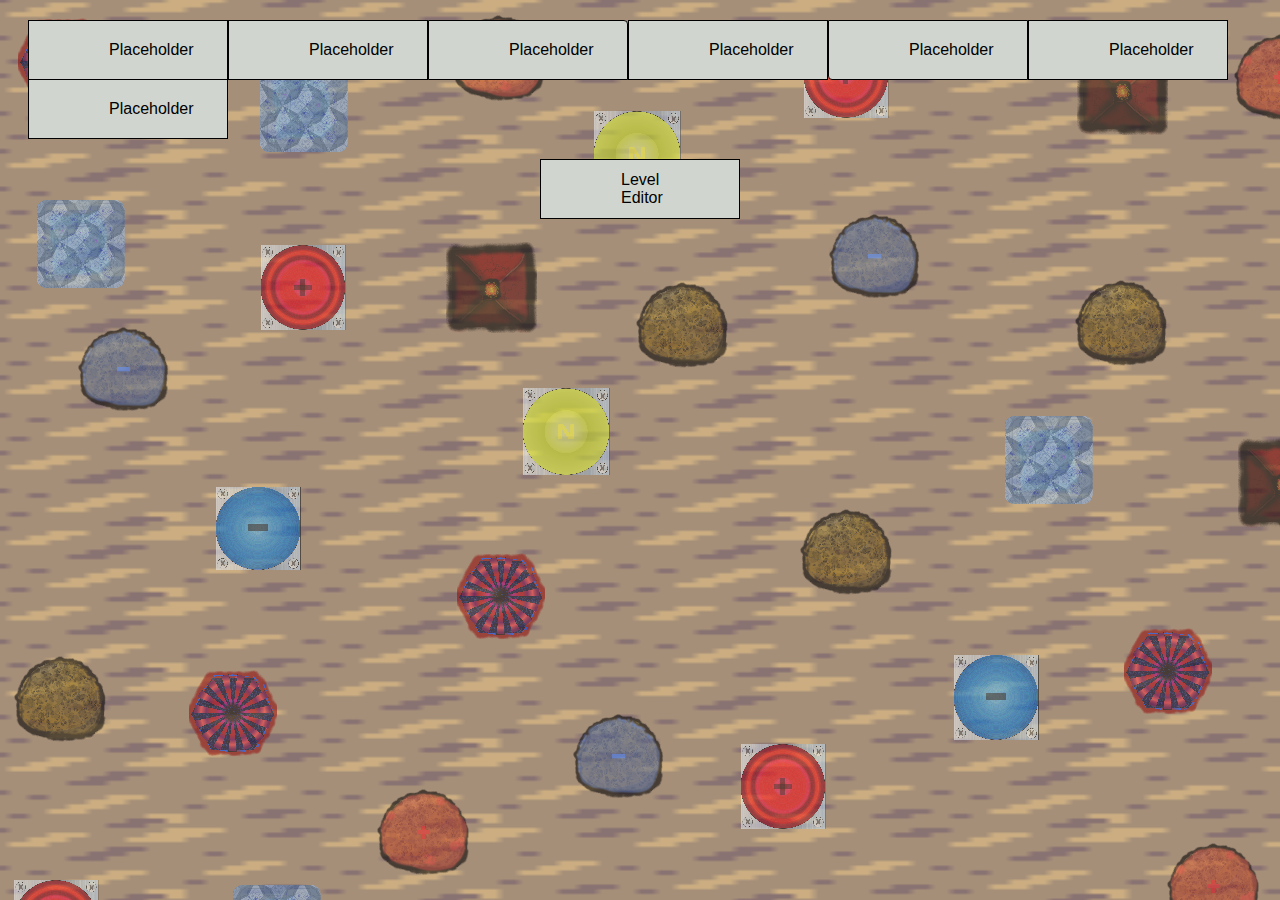
<file: index.html>
<!DOCTYPE html>
<html>

<head>
        <title>Level Select</title>
        <link rel="stylesheet" type="text/css" href="styleSelect.css">
</head>

<body>
    <div class="container">
        <div id="levels" class="levels btn-matrix">

        </div>

        <div id="toolbar" class="toolbar">
            <button class="btn btn-editor" onclick="window.open('game/editor.html');">Level Editor</button>
        </div>
    </div>

    <script src="CONFIGS.js"></script>
    <script src="levelSelect.js"></script>

</body>

</html>
<!-- 
function addLevel(level) button -->
</file>
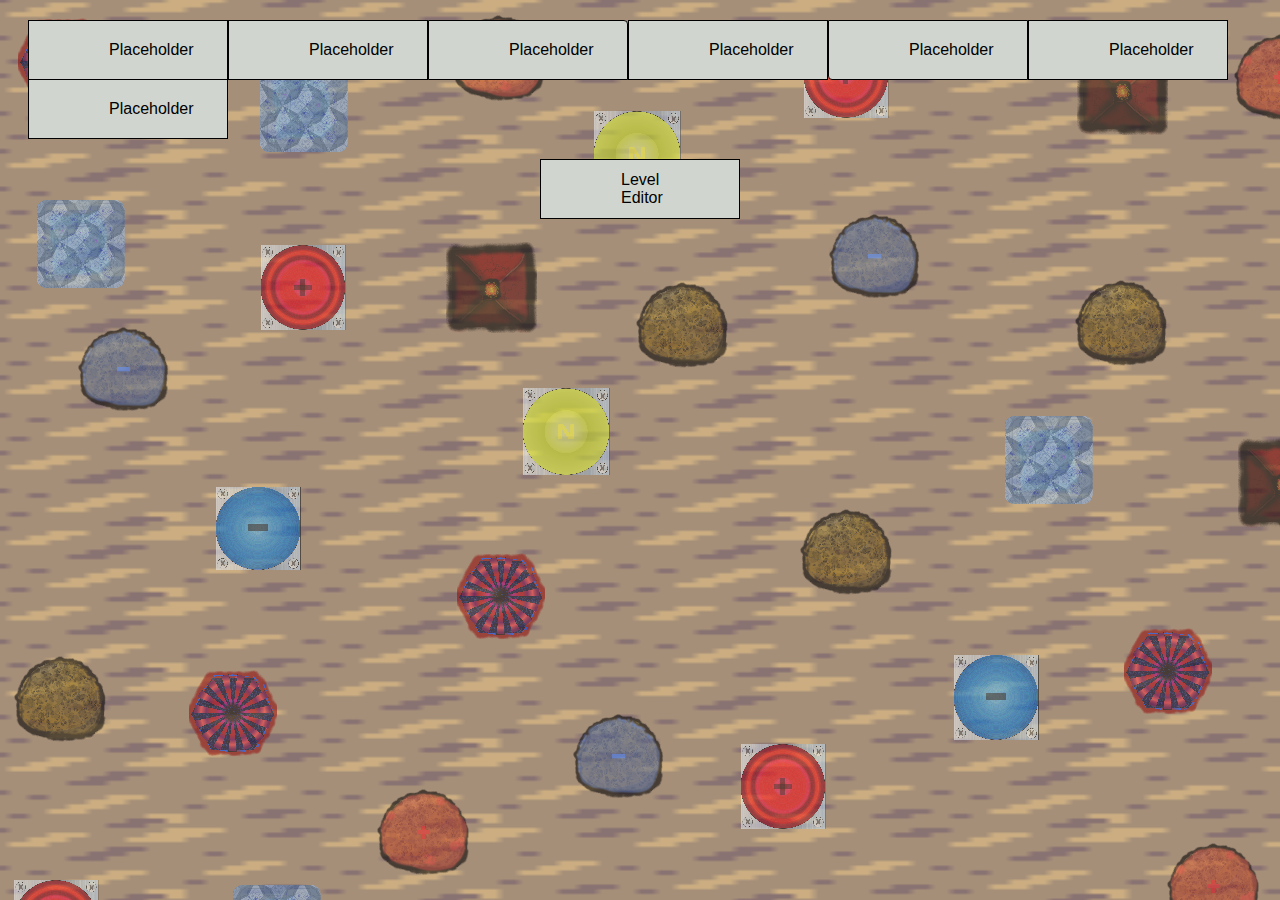
<file: levelSelect.html>
<!DOCTYPE html>
<html>

<head>
        <title>Level Select</title>
        <link rel="stylesheet" type="text/css" href="styleSelect.css">
</head>

<body>
    <div class="container">
        <div id="levels" class="levels btn-matrix">

        </div>

        <div id="toolbar" class="toolbar">
            <button class="btn btn-editor" onclick="window.open('game/editor.html');">Level Editor</button>
        </div>
    </div>

    <script src="CONFIGS.js"></script>
    <script src="levelSelect.js"></script>

</body>

</html>
<!-- 
function addLevel(level) button -->
</file>
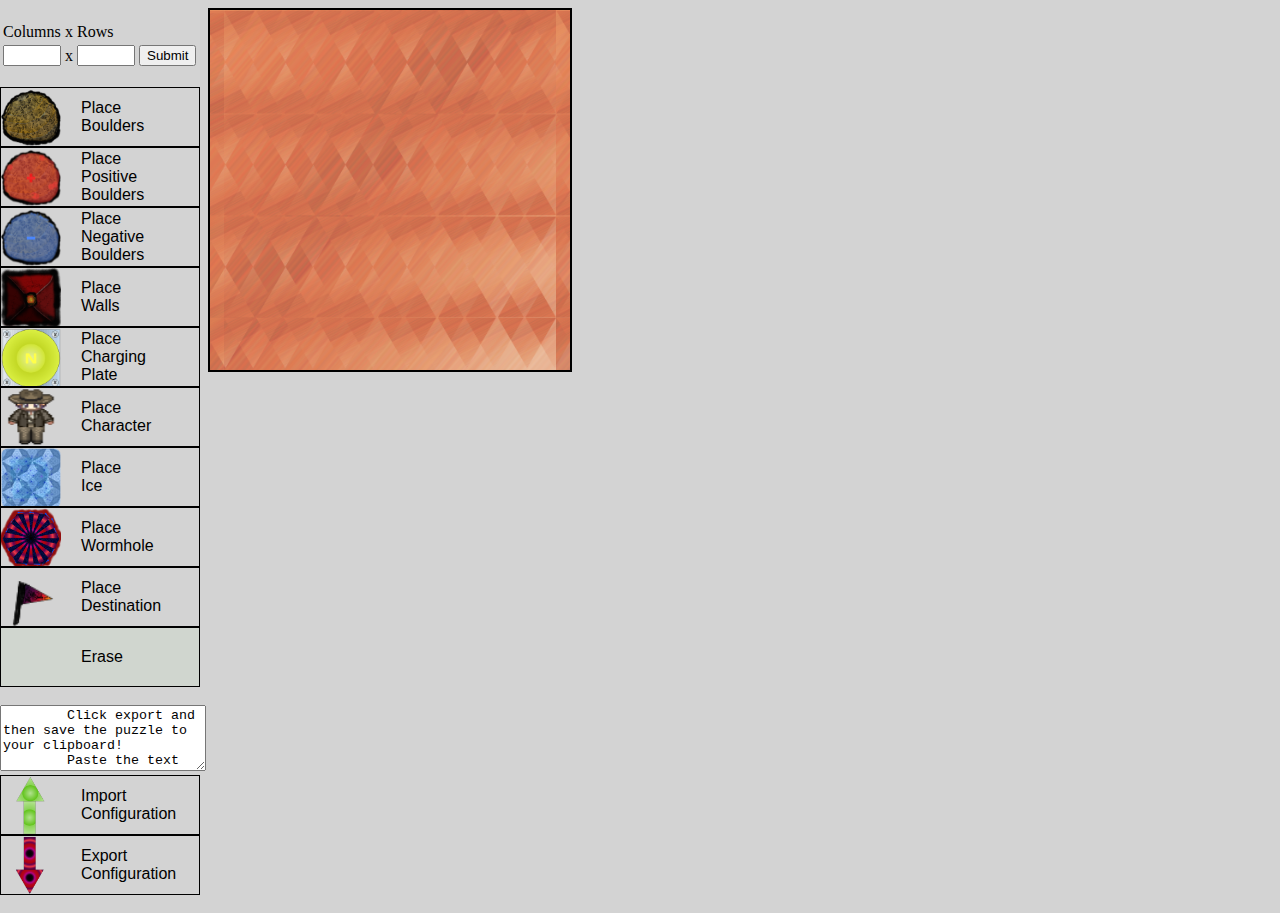
<file: game/editor.html>
<!DOCTYPE html>
<html>

<head>
		<title>Puzzle Editor</title>
		<link rel="stylesheet" type="text/css" href="editorStyleSheet.css">
</head>

<body>
	<div class="content">

		<div id="canvasWrapper">
			<canvas id="bgCanv" width="360" height="360" align="center"></canvas>
			<canvas id="gameCanv" width="360" height="360" align="center"></canvas>
		</div>
		
		<script src="wave.js"></script>

		<script src="allPurposeFuncs.js"></script>

		<script src="strength.js"></script>

		<script src="levelDesigner.js"></script>

		<script src="solverAI.js"></script>
		

			<div class="editor">
				<table>
					<tr>
						<td>Columns</td>
						<td>x</td>
						<td>Rows</td>
					</tr>
					<tr>
						<td><input id="columns" type="number"></td>
						<td>x</td>
						<td><input id="rows" type="number"></td>
						<td><input id="submitCanvas" type="submit" onclick="userSetUpCanvas()"/></td>
					</tr>
				</table>

				<br>

				<button id="submitBoulders" class="button boulder" onclick="
				what=Boulder;
				drawWhatOnClick(canvas);">Place Boulders</button>

				<button id="submitPosBoulders" class="button positiveBoulder" onclick="
				what=ChargedBoulder;
				subwhat = PositiveCharge;
				drawWhatOnClick(canvas);">Place Positive Boulders</button>

				<button id="submitNegBoulders" class="button negativeBoulder" onclick="
				what=ChargedBoulder;
				subwhat=NegativeCharge;
				drawWhatOnClick(canvas);">Place Negative Boulders</button>

				<button id="submitWall" class="button wall" onclick="
				what=Wall;
				drawWhatOnClick(canvas);">Place Walls</button>

				<button id="setPlate" class="button plate" onclick="
				what=ChargedPlate;
				drawWhatOnClick(canvas);">Place Charging Plate</button>

				<button id="submitChar" class="button character" onclick="
				what=Character;
				drawWhatOnClick(canvas);">Place Character</button>

				<button id="setIce" class="button ice" onclick="
				what=Ice; 
				drawWhatOnClick(canvas);">Place Ice</button>

				<button id="setWormhole" class="button wormhole" onclick="
				what=Wormhole; 
				drawWhatOnClick(canvas);">Place Wormhole</button>

				<button id="setDestination" class="button destination" onclick="
				what=Destination; 
				drawWhatOnClick(canvas);">Place Destination</button>

				<button id="removeBoulder" class="button remove" onclick="
				what='remove'; 
				drawWhatOnClick(canvas);">Erase</button>

				<div class="IO">
					<br>
					<textarea id="I/O_config" rows="4" cols="50">
	Click export and then save the puzzle to your clipboard!
	Paste the text and then click import to play the puzzle!
					</textarea>
					<br>
					<button id="import" class="button import" onclick="validateConfig()">Import Configuration</button>
					<button id="export" class="button export" onclick="getConfig()">Export Configuration</button>

					<br>
				</div>

			</div>
			<br>

				
		</div>
	</body>

</html>
</file>
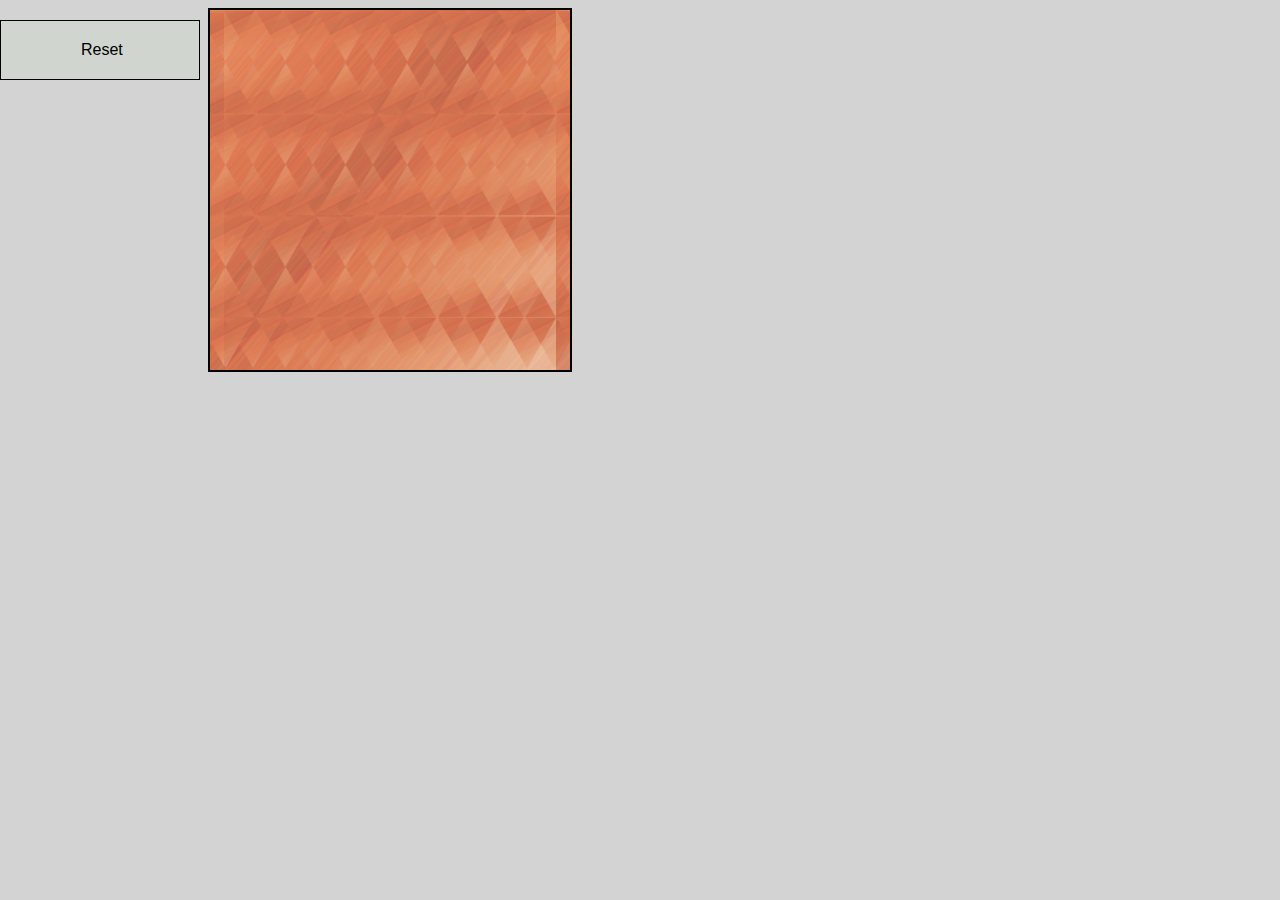
<file: game/playRestricted.html>
<!DOCTYPE html>
<html>

<head>
        <title>Play</title>
        <link rel="stylesheet" type="text/css" href="editorStyleSheet.css">
</head>

<body>
    <div class="content">

        <div id="canvasWrapper">
            <canvas id="bgCanv" width="360" height="360" align="center"></canvas>
            <canvas id="gameCanv" width="360" height="360" align="center"></canvas>
        </div>
        
        <script src="wave.js"></script>

        <script src="allPurposeFuncs.js"></script>

        <script src="strength.js"></script>

        <script src="levelDesigner.js"></script>

        <script src="solverAI.js"></script>

        <script>
            let level = sessionStorage.getItem("level");
            importConfig(level);
            sessionStorage.removeItem("level");
        </script>

        <div class="editor toolbar">
            <button class="button reset" onclick="importConfig(level)">Reset</button>
        </div>
    </div>



</body>

</html>
</file>
<file: game/editorStyleSheet.css>
/*
-------------
-------------
-------------
Global Styles
-------------
-------------
-------------
*/

.content{
    /*max-width: 500px;*/
    margin: 0 auto;
}

#canvasWrapper{
    position:relative;
}

#gameCanv,#bgCanv{
    position:absolute;
    left:200px;
    border: 2px solid #000000;
}

#toolbar{
    
}

body{
  background-color: rgb(211,211,211);
}

input[type=number]{
    width:50px;
}

textarea{
    width:200px;
}

/*
-------------
-------------
-------------
Editor Styles
-------------
-------------
-------------*/


.editor {
    margin: 20px 0; /*line breaks*/
    position: absolute;
    top:0;
    left:0;
}

.button {
    background-color: #d0d6cf;
    width: 200px;
    height: 60px;
    border: 1px solid black;
    color: black;
    padding: 0px 80px; /*Vertical padding, Horizontal padding*/
    text-align: left;
    text-decoration: none;
    display: block;
    font-size: 16px;
    cursor: pointer;
}


.button.boulder{
    background:url(images/Boulder.png) no-repeat;
    background-size: 60px 60px;
}

.button.positiveBoulder{
    background:url(images/Positive_Boulder.png) no-repeat;
    background-size: 60px 60px;
}

.button.negativeBoulder{
    background:url(images/Negative_Boulder.png) no-repeat;
    background-size: 60px 60px;
}

.button.wall{
    background:url(images/Wall.png) no-repeat;
    background-size: 60px 60px;
}

.button.plate{
    background:url(images/plate_neutral.png) no-repeat;
    background-size: 60px 60px;
}

.button.character{
    background:url(images/faceDown.png) no-repeat;
    background-size: 60px 60px;
}

.button.ice{
    background:url(images/Ice.png) no-repeat;
    background-size: 60px 60px;
}

.button.wormhole{
    background:url(images/Wormhole_active.png) no-repeat;
    background-size: 60px 60px;
}

.button.destination{
    background:url(images/flag.png) no-repeat;
    background-size: 60px 60px;
}

.button.remove{
/*    background:url(Ice.png) no-repeat;
    background-size: 50px 50px;*/
}

.button.export{
    background:url(images/exportConfig.png) no-repeat;
    background-size: 60px 60px;
}

.button.import{
    background:url(images/importConfig.png) no-repeat;
    background-size: 60px 60px;
}

.button:hover {
    background-color: #ecf2b5;
}

/* ideas: 
train neural network to solve it

enemies? (static/dynamic)
directional tiles-- can only cross from a certain direction?

Next Order of Business:;


Instructions w/ sprites etc. in ReadMe
background canvas animated (dark, wavy)
*/
</file>
<file: styleSelect.css>
@keyframes animatedBackground {
    from { background-position: 0 0; }
    to { background-position: 100% 0; }
}
body  { 
    background-image: url(game/images/launchbg.png);
    background-position: 0px 0px;
    background-repeat: repeat-x;

    animation: animatedBackground 30s linear infinite;
}

.toolbar{
    text-align: center;
}


.container .btn{
    background-color: #d0d6cf;
    width: 200px;
    height: 60px;
    border: 1px solid black;
    color: black;
    padding: 0px 80px; /*Vertical padding, Horizontal padding*/
    text-align: left;
    text-decoration: none;
   /* display: block;*/
    font-size: 16px;
    cursor: pointer;
}

.btn:hover {
    background-color: #ecf2b5;
}

/* Matrix Layout */
.btn-matrix > .btn:nth-child(3n+4) {
  clear: left;
  margin-left: 0;
}
.btn-matrix > .btn:nth-child(n+4) {
  margin-top: -1px;
}
.btn-matrix > .btn:first-child {
  border-bottom-left-radius: 0;
}
.btn-matrix > .btn:nth-child(3) {
  border-top-right-radius: 4px !important;
}
.btn-matrix > .btn:nth-last-child(3) {
  border-bottom-left-radius: 4px !important;
}
.btn-matrix > .btn:last-child {
  border-top-right-radius: 0;
}

/* Decorations */
.btn-matrix {
  margin: 20px;
}
</file>
